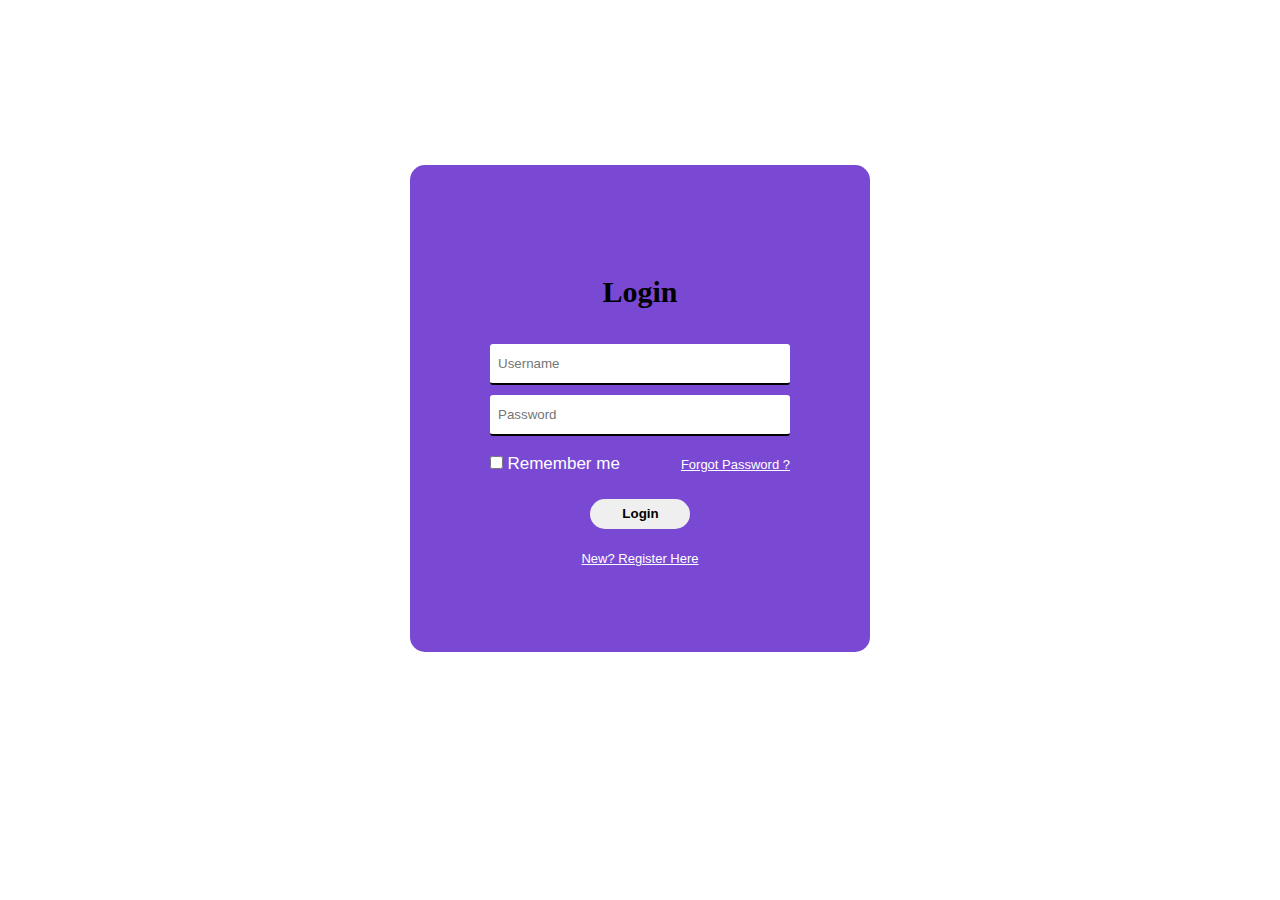
<file: index.html>
<!DOCTYPE html>
<html lang="en">
<head>
    <meta charset="UTF-8">
    <meta http-equiv="X-UA-Compatible" content="IE=edge">
    <meta name="viewport" content="width=device-width, initial-scale=1.0">
    <link rel="stylesheet" type="text/css" href="style.css">
    <title>Document</title>
</head>
<body>     
    <div class="login">  
        <h2>Login</h2>  
        <form id="login" method="POST" action="#">
            <div class = "field">
                <input type="text" name="name" id="name" placeholder="Username">      
                <input type="Password" name="password" id="password" placeholder="Password">    
            </div>   
            <div class="bottom">
                <input type="checkbox" id="check">    
                <span>Remember me</span>        
                <a href="#">Forgot Password ?</a>
            </div>   
            <div class = "center">
                <button name="login" type="button" id="login" onclick="userLogin()">Login</button> 
            </div>         
            <div class="newUser">
                <a href="register.html">New? Register Here</a>
            </div>
        </form>     
    </div> 
    
    
    <script src="app.js"></script>
</body>
</html>
</file>
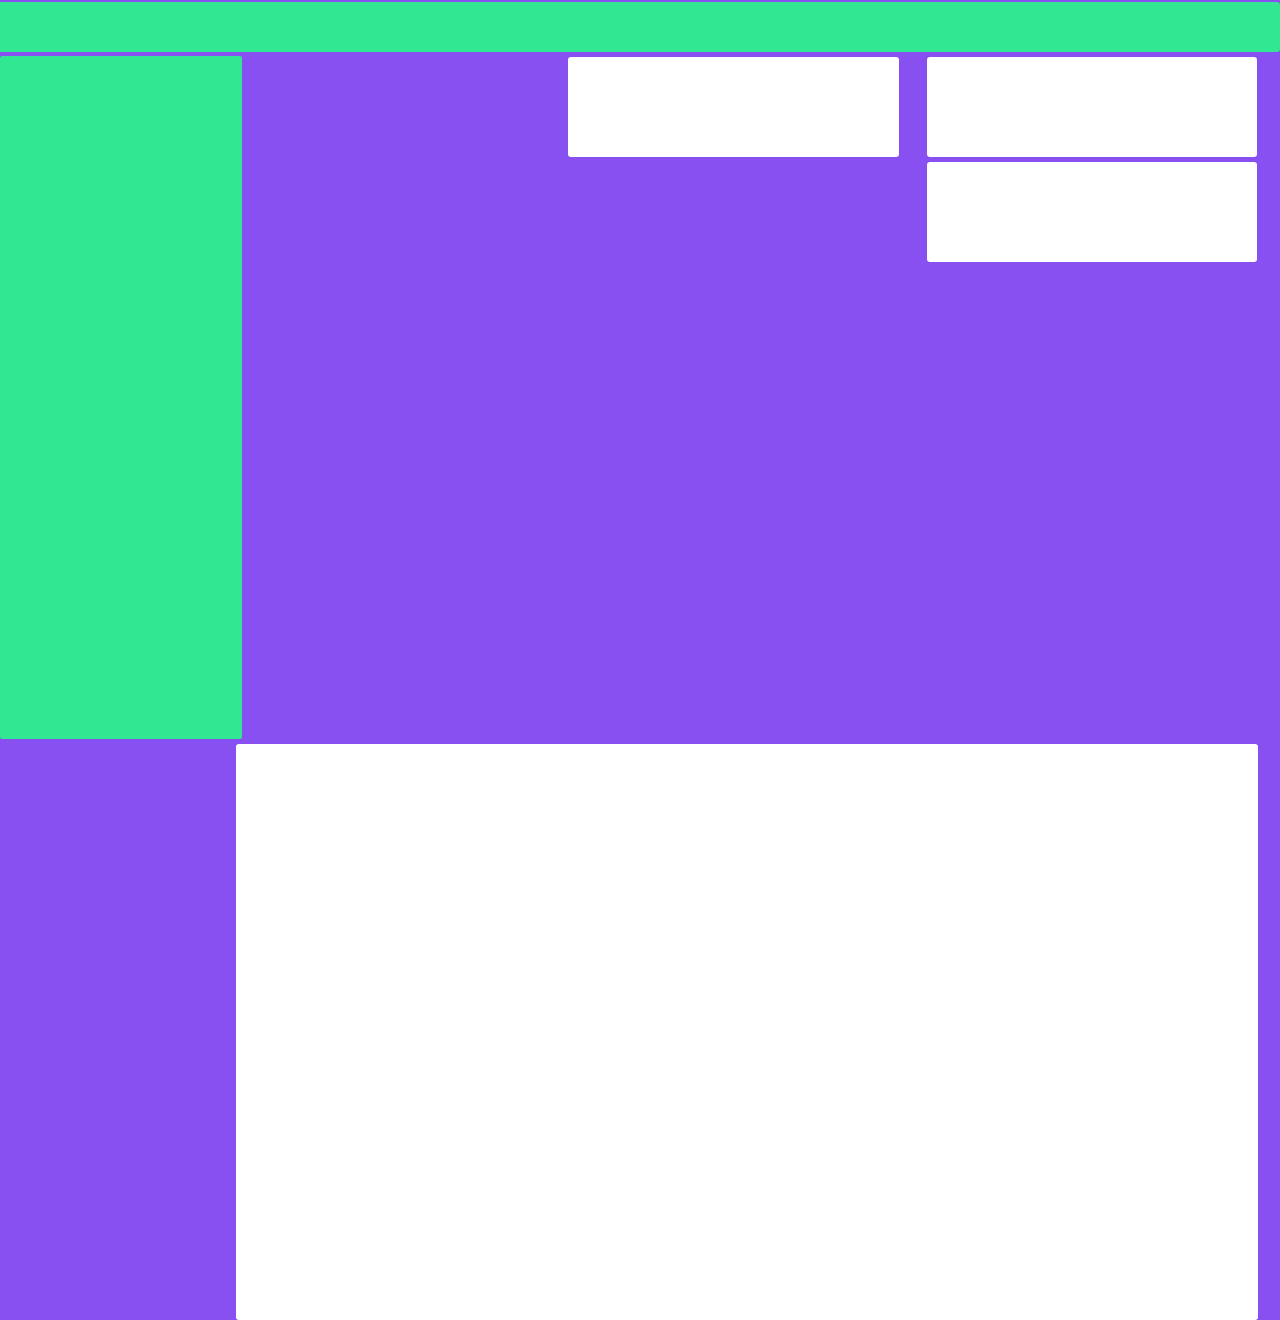
<file: dashboard.html>
<!DOCTYPE html>
<html lang="en">
<head>
    <meta charset="UTF-8">
    <meta http-equiv="X-UA-Compatible" content="IE=edge">
    <meta name="viewport" content="width=device-width, initial-scale=1.0">
    <link rel="stylesheet" type="text/css" href="style.css">
    <title>Document</title>
</head>
<body class="dash">     
    <div> 
        <form id="dash" method="POST">
        <div class="bar">
            <div class="profile">
                
            </div>

        </div>
        <div class="nav">

        </div>
        <div class="row">
            <div class= "card" >
            
            </div>
            <div class= "card" >
            
            </div>
            <div class= "card" >
            
            </div>
        </div>
        <div class="row">
            <div class="task">
        </div>
        </form>     
    </div>  
</body>
</html>
</file>
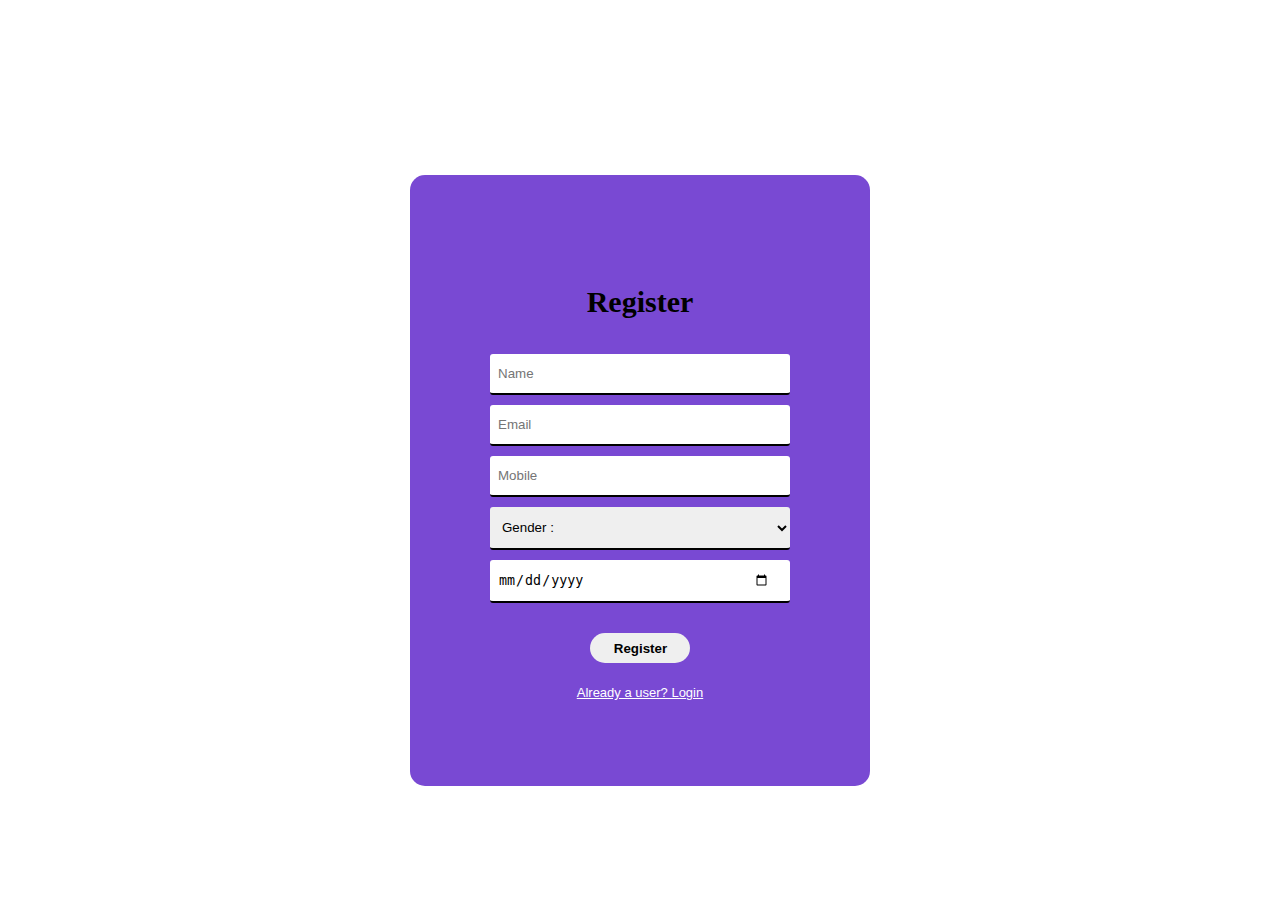
<file: register.html>
<!DOCTYPE html>
<html lang="en">
<head>
    <meta charset="UTF-8">
    <meta http-equiv="X-UA-Compatible" content="IE=edge">
    <meta name="viewport" content="width=device-width, initial-scale=1.0">
    <link rel="stylesheet" type="text/css" href="style.css">
    <title>Document</title>
</head>
<body>     
    <div class="reg">  
        <h2>Register</h2>  
        <form action="register.html" name="reg-form" onsubmit="return userRegisteration()" method="POST" >
            <div>
                <span class="form-error" id="error-name"></span>
                <input type="text" name="rname" placeholder="Name" id= "name">
                <span class="form-error" id="error-email"></span>
                <input type="email" name="remail" placeholder="Email" id ="email">      
                <span class="form-error" id="error-mobile"></span>
                <input type="text" name="rmobile" placeholder="Mobile" id="mobile">
                <span class="form-error" id="error-gender"></span>
                <select name="rgender" id="gender">    
                    <option value="0">Gender :</option>
                    <option value="M">Male</option>
                    <option value="F">Female</option>
                    <option value="T">Transgender</option>
                </select>
                <span class="form-error" id="error-date"></span>
                <input type="date" name="rdob" id="dob">    
            </div>   

            <div class = "center">
                <button name="register" type="submit" id="register">Register</button> 
            </div>         
            <div class="newUser">
                <a href="index.html">Already a user? Login</a>
            </div>
        </form>   
    </div>   
    <script src="app.js"></script>
</body>
</html>
</file>
<file: style.css>
body  
{  
    margin: 0;  
    padding: 0;  
    background-color:#fff;  
    font-family: 'Arial';  
}  

.login{  
        width: 300px;  
        overflow: hidden;
        margin: auto;
        margin-top: 165px;
        margin: 20 0 0 450px;  
        padding: 80px;  
        background: #7949d3; 
        border-radius: 15px;
} 

.reg{  
    width: 300px;  
    overflow: hidden;  
    margin: auto;
    margin-top: 175px;
    margin: 20 0 0 450px;  
    padding: 80px;  
    background: #7949d3; 
    border-radius: 15px;
} 

.card{ 
    width: 18%;
    overflow: hidden;  
    margin: 5px 23px 0px 5px;  
    padding: 50px;
    float: right;
    background: #ffffff; 
    border-radius: 3px;
    display: block;
} 

.task{
    width: 72%;
    height: 476px;
    overflow: hidden;  
    margin: 5px 22px 0px 5px;  
    padding: 50px;
    float: right;
    background: #ffffff; 
    border-radius: 3px;
}

.bar{
    width: 900%;
    overflow: hidden;  
    margin-top: 2px;
    padding: 25px;
    float: right;
    background: #31e792; 
    border-radius: 3px;
}

.nav{
    width: 15%;
    height: 633px;
    overflow: hidden;  
    margin: auto;
    margin-top: 4px;
    padding: 25px;
    float: left;
    background: #31e792; 
    border-radius: 2px;
}

.dash{  
    margin: 0;  
    padding: 0;  
    background-color:#8850f0;  
    font-family: 'Arial';  
} 

h2{  
    text-align: center;  
    color: #000;  
    padding: 5px;  
    font-family: cursive;
    font-size: 30px;
}

label{
    color: #fff;
}

input, select{  
    width: 100%;
    padding: 12px 20px;
    margin: 5px 0;
    box-sizing: border-box;
    border: none;
    border-bottom: 2px solid #000;
    border-radius: 3px;  
    padding-left: 8px;  
}
input[type="checkbox"] {
    -webkit-appearance: checkbox;
    -moz-appearance: checkbox;
            appearance: checkbox;
    display: inline-block;
    width: auto;
}
.bottom{
    margin-top: 10px;
}

.center{
    display: flex;
    justify-content: center;
    align-items: center;
}
/*
input[type="date"]:focus, select:focus{
    color: grey;
}
input[type="date"], select option { 
    color: black; 
}*/
option:not[value]{
    color: grey;
}

button{  
    width: 100px;  
    height: 30px;  
    border: none;  
    border-radius: 15px;  
    padding-left: 7px;
    font-weight: bold;
    color: #000;
    margin-top: 25px;
    margin-bottom: 15px;
}  

span{  
    color: #fff;  
    font-size: 17px; 
    margin-top: 15px;
}  

.form-error{
    color: red;
    font-size: 13px;
    margin-top: 5px;
    margin-bottom: 10px;
}

.form-error span{
    color: red;
    font-size: 12px;
    margin-bottom: 5px;
    margin-left: 10px;
}

.bottom a{  
    color: #fff;
    font-size: 13px;
    float: right;
    margin-top: 6px;
    text-align: justify;
}  

.newUser{
    text-align: center;
    padding: 5px;
}
.newUser a{
    color: #fff;
    font-size: 13px;
    margin-top: 6px;
}
</file>
